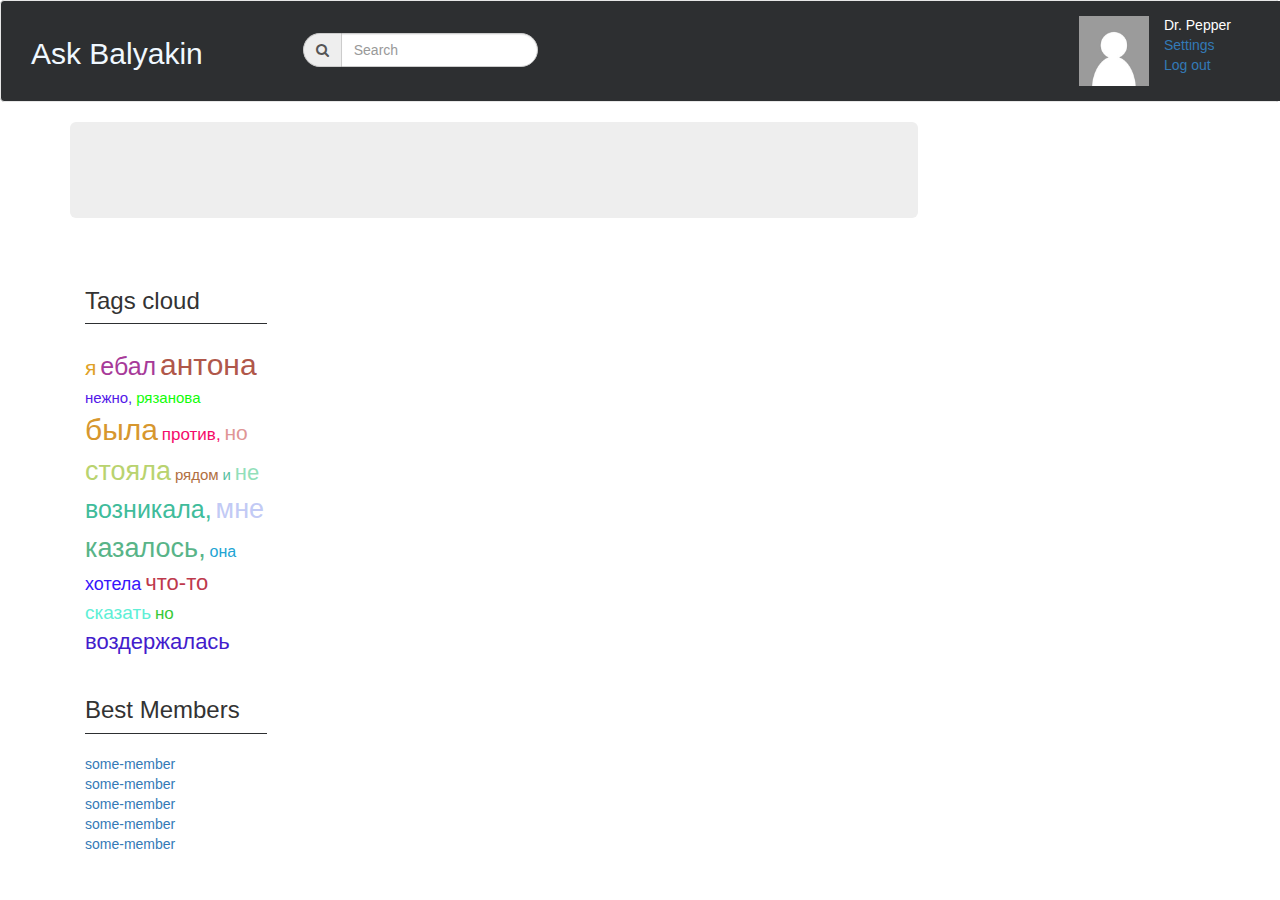
<file: templates-html/index.html>
<!DOCTYPE html>
<html>

<head>
    <link rel="stylesheet" href="../static/css/bootstrap.min.css">
    <link rel="stylesheet" href="../static/css/main.css">
    <link rel="stylesheet" href="../static/css/index.css">
    <link rel="stylesheet" href="../static/css/font-awesome.min.css">
    <script src="../static/js/jQuery.min.js"></script>
    <script src="../static/js/bootstrap.min.js"></script>
    <script>
        function getColor() {
            return Math.floor(Math.random() * 16777215).toString(16);
        }
        $(document).ready(function () {
            var result = '';
            var str = $('#lgbt').text().split(" ");
            console.log(str);
            str.forEach(function (item, i, str) {
                result += '<a class="myhref" href="#" style=\"color: #' + getColor() + "; font-size: " + Math.floor(Math.random() * 16 + 15) + "px\">" + item + "</a> ";
            })
            console.log(result);
            $('#lgbt').html(result);
        });
    </script>
    <script>
        $(document).ready(function () {
            var result = '';
            var str = $('#members_list').text().split(" ");
            console.log(str);
            str.forEach(function (item, i, str) {
                result += "<li><a href=\"#\">" + item + "</a></li>";
            })
            console.log(result);
            $('#members_list').html(result);
        });
    </script>
</head>

<body>
<nav role="navigation" class="navbar navbar-default">
    <div class="container-fluid">
        <div class="row">
            <div class="navbar-header">
                <button type="button" data-target="#navbarCollapse" data-toggle="collapse" class="navbar-toggle"> <span class="sr-only">Toggle navigaton</span> <span class="icon-bar"></span> <span class="icon-bar"></span> <span class="icon-bar"></span> </button> <span class="brand navbar-left">Ask Balyakin</span>
                <form role="search" class="navbar-form navbar-left search-form">
                    <div class="input-group input-group-ld"> <span class="input-group-addon">
                                      <i class="fa fa-search" aria-hidden="true"></i>
                                </span>
                        <input type="text" class="search-input form-control" placeholder="Search"> </div>
                </form>
            </div>
                <div id="navbarCollapse" class="collapse col-xs-4 col-md-8 navbar-right miniuser-navbar navbar-collapse">
                    <div class="miniuser">
                        <div class="avatar"> <img src="../static/img/nophoto.jpg"> </div>
                        <div class="usermenu"> <span class="username">Dr. Pepper</span>
                            <ul class="links">
                                <li><a href="#">Settings</a></li>
                                <li><a href="#">Log out</a></li>
                            </ul>
                        </div>
                    </div>
                </div>
            </div>
        </div>
    </nav>
    <main>
        <div class="container">
            <div class="row">
                <div class="maincontent col-sm-9 col-md-8 col-lg-9">
                    <div class="jumbotron" id="task-field">
                        <div class="row-fluid">
                            <div class="col-xs-2 col-sm-2" style="padding-right:0px">
                                <div class="row row-offcanvas">
                                    <div class="col-xs-3 col-sm-3" style="padding:0px; width:auto">
                                        <div>
                                            <a style="font-size: 26px; color:grey" class="glyphicon gliphicon-plus" href="#"></a>
                                        </div>
                                    </div>
                                </div>
                            </div>
                        </div>
                    </div>
                <aside class="col-sm-3 col-md-4 col-lg-3">
                   <div class="tags-cloud">
                        <h3 class="block-header">Tags cloud</h3>
                        <p id="lgbt">я ебал антона нежно, рязанова была против, но стояла рядом и не возникала, мне казалось, она хотела что-то сказать но воздержалась</p>
                   </div>
                   <div class="best-member-cloud">
                       <h3 class="block-header">Best Members</h3>
                       <ul id="members_list" class="links">some-member some-member some-member some-member some-member</ul>
                   </div>
                </aside>
            </div>
        </div>
        </div>
    </main>
</body>

</html>
</file>
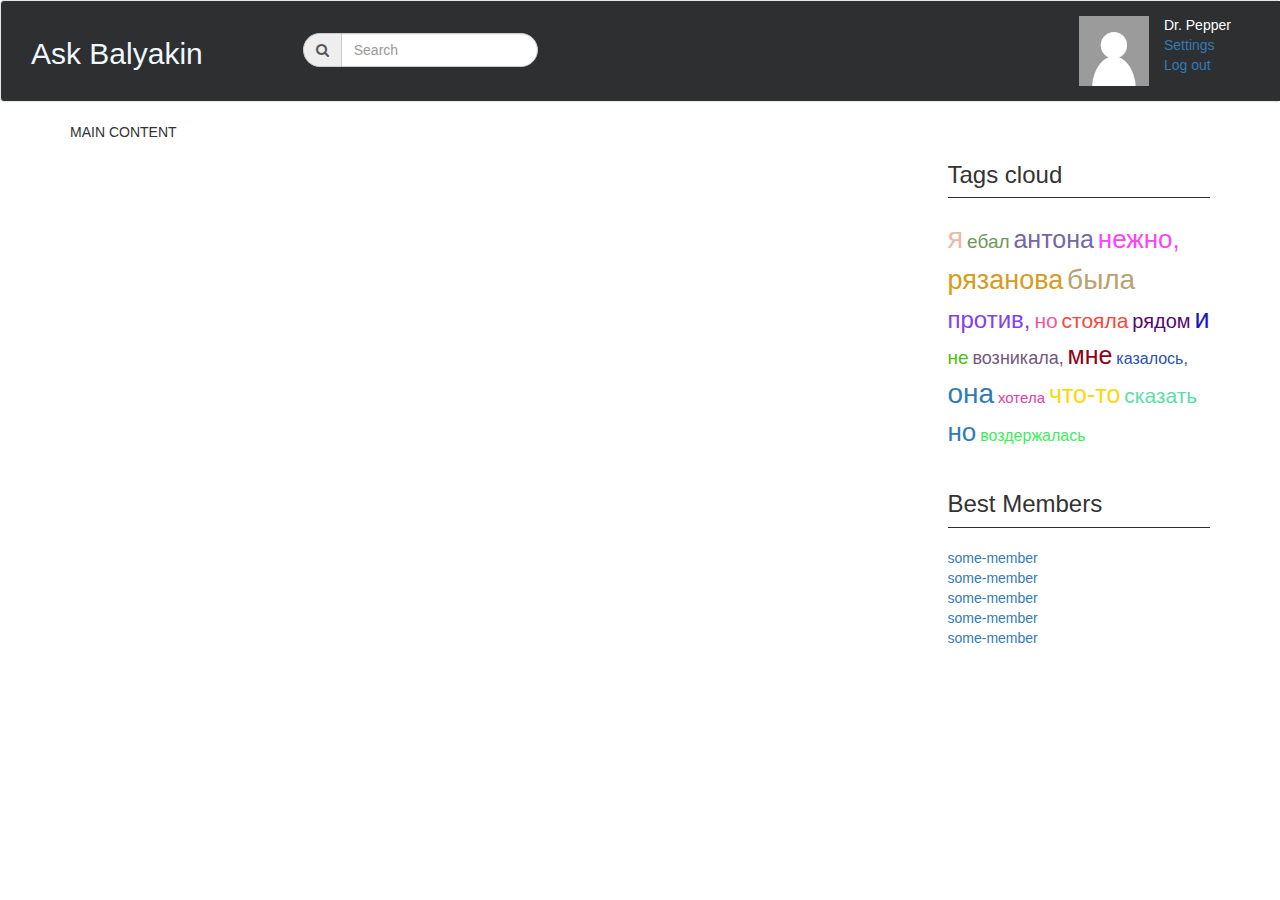
<file: templates-html/base.html>
<!DOCTYPE html>
<html>

<head>
    <link rel="stylesheet" href="../static/css/bootstrap.min.css">
    <link rel="stylesheet" href="../static/css/main.css">
    <link rel="stylesheet" href="../static/css/font-awesome.min.css">
    <script src="https://ajax.googleapis.com/ajax/libs/jquery/3.1.0/jquery.min.js">
    </script>
    <script src="../static/js/bootstrap.min.js"></script>
    <script>
        function getColor() {
            return Math.floor(Math.random() * 16777215).toString(16);
        }
        $(document).ready(function () {
            var result = '';
            var str = $('#lgbt').text().split(" ");
            console.log(str);
            str.forEach(function (item, i, str) {
                result += '<a class="myhref" href="#" style=\"color: #' + getColor() + "; font-size: " + Math.floor(Math.random() * 16 + 15) + "px\">" + item + "</a> ";
            })
            console.log(result);
            $('#lgbt').html(result);
        });
    </script>
    <script>
        $(document).ready(function () {
            var result = '';
            var str = $('#members_list').text().split(" ");
            console.log(str);
            str.forEach(function (item, i, str) {
                result += "<li><a href=\"#\">" + item + "</a></li>";
            })
            console.log(result);
            $('#members_list').html(result);
        });
    </script>
</head>

<body>
    <nav role="navigation" class="navbar navbar-default">
        <div class="container-fluid">
            <div class="row">
                <div class="navbar-header">
                    <button type="button" data-target="#navbarCollapse" data-toggle="collapse" class="navbar-toggle"> <span class="sr-only">Toggle navigaton</span> <span class="icon-bar"></span> <span class="icon-bar"></span> <span class="icon-bar"></span> </button> <span class="brand navbar-left">Ask Balyakin</span>
                    <form role="search" class="navbar-form navbar-left search-form">
                        <div class="input-group input-group-ld"> <span class="input-group-addon">
                                      <i class="fa fa-search" aria-hidden="true"></i>
                                </span>
                            <input type="text" class="search-input form-control" placeholder="Search"> </div>
                    </form>
                </div>
                <div id="navbarCollapse" class="collapse col-xs-4 col-md-8 navbar-right miniuser-navbar navbar-collapse">
                    <div class="miniuser">
                        <div class="avatar"> <img src="../static/img/nophoto.jpg"> </div>
                        <div class="usermenu"> <span class="username">Dr. Pepper</span>
                            <ul class="links">
                                <li><a href="#">Settings</a></li>
                                <li><a href="#">Log out</a></li>
                            </ul>
                        </div>
                    </div>
                </div>
            </div>
        </div>
    </nav>
    <main>
        <div class="container">
            <div class="row">
                <div class="maincontent col-sm-9 col-md-8 col-lg-9"> MAIN CONTENT </div>
                <aside class="col-sm-3 col-md-4 col-lg-3">
                   <div class="tags-cloud">
                        <h3 class="block-header">Tags cloud</h3>
                        <p id="lgbt">я ебал антона нежно, рязанова была против, но стояла рядом и не возникала, мне казалось, она хотела что-то сказать но воздержалась</p>
                   </div>
                   <div class="best-member-cloud">
                       <h3 class="block-header">Best Members</h3>
                       <ul id="members_list" class="links">some-member some-member some-member some-member some-member</ul>
                   </div>
                </aside>
            </div>
        </div>
    </main>
</body>

</html>
</file>
<file: static/css/main.css>
html, body {
    min-width: 475px;
}

nav {
    height: 102px;
    background: #2d2f31 !important;
}

.navbar-toggle {
    margin-top: 32px;
}

form {
    border: none !important;
}

.search-input {
    border-top-right-radius: 30px;
    border-bottom-right-radius: 30px;
}

.search-form {
    max-width: 350px;
    padding-left: 100px;
    float: left;
    height: 100px;
    margin: 0px;
    padding-top: 32px;
}

@media all and (max-width: 625px)
{
    .search-form {
        max-width: 190px;
        padding-left: 10px;
    }

}

.search-form > div > span {
    border-top-left-radius: 30px;
    border-bottom-left-radius: 30px;
}

.brand {
    float: left;
    height: 100px;
    font-size: 30px;
    color: aliceblue;
    padding-top: 32px;
    padding-left: 30px;
}

.avatar {
    float: left;
}

.avatar > img {
    height: 70px;
    margin-top: 15px;
    margin-right: 15px;
    margin-bottom: 15px;
}

.miniuser {
    height: 90x;
    width: 200px;
}

.miniuser-navbar {
    float: right;
    background: #2d2f31 !important;
}

.usermenu {
    padding-top: 14px;
}

.username {
    color: #fff;
}

.links {
    padding: 0px;
    list-style-type: none;
}

main {
    width: 100%;
}

.block-header {
    padding-bottom: 9px;
    margin: 40px 0 20px;
    border-bottom: 1px solid #2d2f31;
}

.myhref {
    text-decoration: none;
}
</file>
<file: static/css/index.css>
.conteiner-glyph{
    box-sizing: content-box;
}
.liker{
    font-size: 26px;
    color: grey;
}
</file>
